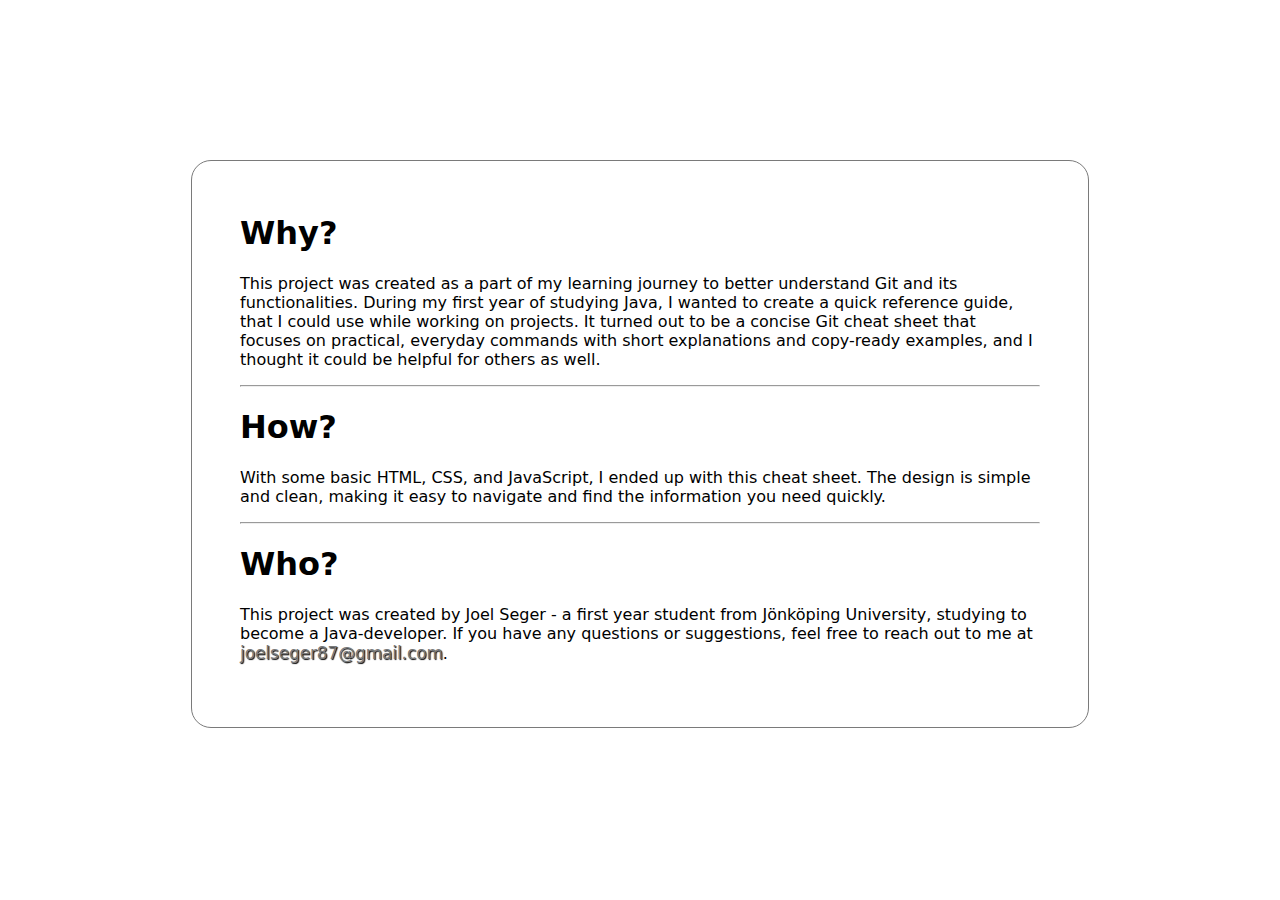
<file: html/about.html>
<!DOCTYPE html>
<html lang="en">
<head>
    <meta charset="UTF-8">
    <meta name="viewport" content="width=device-width, initial-scale=1.0">
    <link rel="stylesheet" href="../styles/styles.css">
    <title>Document</title>
</head>
<body>

    <main class="about">
        
        <h1>Why?</h1>
        <p>This project was created as a part of my learning journey to better understand Git and its functionalities. During my first year of studying Java, I wanted to create a quick reference guide, that I could use while working on projects.
            It turned out to be a concise Git cheat sheet that focuses on practical, everyday commands with short explanations and copy-ready examples, and I thought it could be helpful for others as well.</p>
<hr>
        <h1>How?</h1>
        <p>With some basic HTML, CSS, and JavaScript, I ended up with this cheat sheet. The design is simple and clean, making it easy to navigate and find the information you need quickly.</p>
<hr>
        <h1>Who?</h1>
        <p>This project was created by Joel Seger - a first year student from Jönköping University, studying to become a Java-developer. If you have any questions or suggestions, feel free to reach out to me at <a href="mailto:joelseger87@gmail.com" style="text-decoration: none;">joelseger87@gmail.com</a>.</p>



    </main>
</body>
</html>
</file>
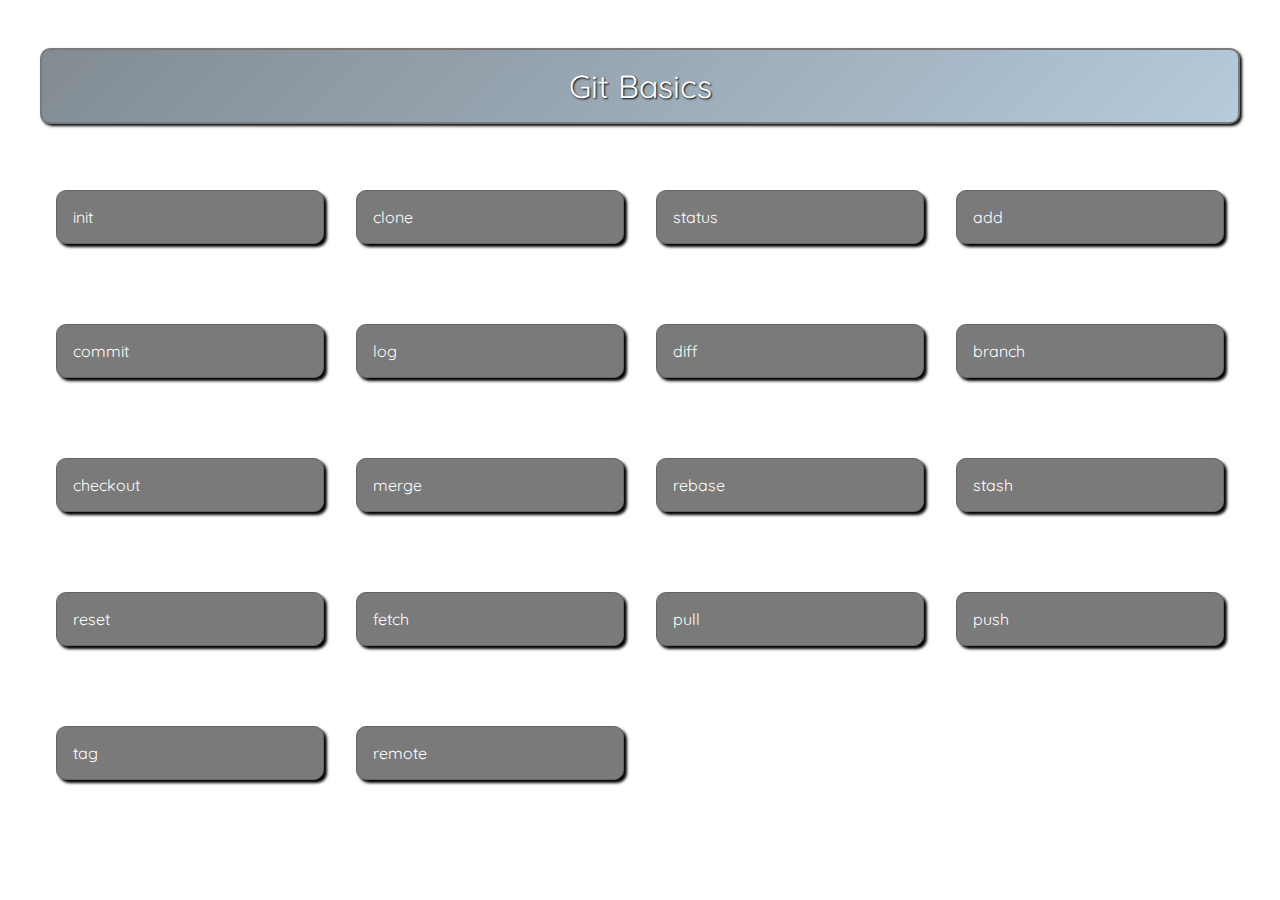
<file: html/main.html>
<!DOCTYPE html>
<html lang="en">

    <head>
        <meta charset="UTF-8">
        <meta name="viewport" content="width=device-width, initial-scale=1.0">
        <title>Git Cheat Sheet</title>
        <!-- Google Font - Quicksand-->
        <link rel="preconnect" href="https://fonts.googleapis.com">
        <link rel="preconnect" href="https://fonts.gstatic.com" crossorigin>
        <link
            href="https://fonts.googleapis.com/css2?family=Kumar+One+Outline&family=Quicksand:wght@300..700&display=swap"
            rel="stylesheet">
        <!-- Custom CSS -->
        <link rel="stylesheet" href="../styles/styles.css">
        <!-- Material Icons -->
        <link
            href="https://fonts.googleapis.com/css2?family=Material+Symbols+Outlined&icon_names=close,keyboard_double_arrow_down,keyboard_double_arrow_left,keyboard_double_arrow_right,keyboard_double_arrow_up&display=block"
            rel="stylesheet">

        <!-- Custom JS -->
        <script src="../js/script.js" defer></script>

    </head>

    <body>


        <main>
            <section class="main-container">

                <div class="gitbasics" id="gitbasics">

                    <div class="gitbasics-header pulse-bg" id="gitbasics-header">Git Basics</div>
                    <div class="gitbasics-content">

                        <h2 class="kumar-one-outline">Getting Started with Git</h2>
                        <p class="quicksand-text-regular">Git is a distributed version control system that allows
                            developers to track changes in their codebase, collaborate with others, and manage different
                            versions of their projects. Here are some fundamental concepts and commands to get you
                            started:</p>
                        <hr>
                        <h2 class="kumar-one-outline">Key Concepts</h2>
                        <p class="quicksand-text-regular">Understanding these key concepts will help you navigate Git
                            more effectively:</p>
                        <ul>
                            <li class="list-title">Repository (repo)</li>
                            <dd>The database of a project’s history. Create with <code>git init</code> or copy with
                                <code>git clone</code>. <p class="item-description">This is where all your files are stored.</p></dd>
                            <li class="list-title">Working directory (working tree)</li>
                            <dd>Your checked-out files. Edit here; inspect changes with <code>git status</code> and
                                <code>git diff</code>. <span class="item-description"></span>This is where you make changes to your files with your preferred editor.</span></dd>
                            <li class="list-title">Staging area (index)</li>
                            <dd>Where changes are prepared before committing. Add files with <code>git add</code>.</dd>
                            <li class="list-title">HEAD</li>
                            <dd>The current branch or commit reference; usually the latest commit on the checked-out
                                branch.</dd>
                            <li class="list-title">Remote</li>
                            <dd>A named connection to another repository (e.g., <code>origin</code>). Manage with
                                <code>git remote</code>.</dd>
                            <li class="list-title">Origin</li>
                            <dd>Default name of the remote created by <code>git clone</code>.</dd>
                            <li class="list-title">Upstream</li>
                            <dd>The remote branch a local branch tracks. Set with
                                <code>git branch --set-upstream-to origin/main</code>.</dd>
                            <li class="list-title">Merge conflict</li>
                            <dd>Overlapping changes require manual resolution; mark resolved with <code>git add</code>
                                and commit.</dd>
                            <li class="list-title">Detached HEAD</li>
                            <dd>HEAD points directly to a commit, not a branch; commits can be lost if not referenced.
                            </dd>
                            <li class="list-title">.gitignore</li>
                            <dd>Patterns of files Git should not track.</dd>
                            <li class="list-title">Remote-tracking branch</li>
                            <dd>Local read-only refs representing remote branches, e.g., <code>origin/main</code>.</dd>
                            <li class="list-title">Bare repository</li>
                            <dd>A repo without a working tree, typically used on servers.</dd>
                            <li class="list-title">Blame</li>
                            <dd>Show who last modified each line: <code>git blame &lt;file&gt;</code>.</dd>
                            <li class="list-title">Hooks</li>
                            <dd>Scripts run on Git events, located in <code>.git/hooks</code>.</dd>
                        </ul>






                        <h2 class="kumar-one-outline"><br>The Basic Commands</h2>
                        <p class="quicksand-text-regular">These are the most frequently used commands that you need to
                            know to get started. More info below.</p>

                        <ul>
                            <li class="list-title">Clone</li>
                            <dd>Create a local copy of a remote repository: <code>git clone [repository URL]</code>.
                            </dd>

                            <li class="list-title">Status</li>
                            <dd>Check the status of your working directory and staging area: <code>git status</code>.
                            </dd>

                            <li class="list-title">Add</li>
                            <dd>Stage changes for the next commit: <code>git add [file]</code> or stage all changes with
                                <code>git add .</code>.</dd>

                            <li class="list-title">Commit</li>
                            <dd>Save staged changes with a message: <code>git commit -m "Your commit message"</code>.
                            </dd>

                            <li class="list-title">Push</li>
                            <dd>Upload local commits to a remote repository: <code>git push [remote] [branch]</code>.
                            </dd>

                            <li class="list-title">Pull</li>
                            <dd>Fetch and merge changes from a remote branch: <code>git pull [remote] [branch]</code>.
                            </dd>

                            <li class="list-title">Branch</li>
                            <dd>Create a new branch for features or fixes: <code>git branch [branch name]</code>.</dd>

                            <li class="list-title">Checkout</li>
                            <dd>Switch branches or restore files: <code>git checkout [branch name]</code> or
                                <code>git checkout [file]</code>.</dd>

                            <li class="list-title">Merge</li>
                            <dd>Combine changes from one branch into another: <code>git merge [branch name]</code>.</dd>

                            <li class="list-title">Log</li>
                            <dd>View commit history: <code>git log</code>.</dd>
                        </ul>
                        <br><br>



















                    </div>
                </div>


                <div class="category-grid" id="categoryGrid">


                    <div class="gitcategory" id="category1">
                        <div class="gitcategory-header primary-bg" id="category1-header">init</div>
                        <div class="gitcategory-content" id="category1-content">as<br>d ads<br>d adsqadadsfadsfdas<br>d
                            adas<br>d asd</div>
                    </div>
                    <div class="gitcategory" id="category2">
                        <div class="gitcategory-header primary-bg" id="category2-header">clone</div>
                        <div class="gitcategory-content" id="category2-content">a22222222222sds<br>d ads<br>d ads<br>d
                            ad</div>
                    </div>
                    <div class="gitcategory" id="category3">
                        <div class="gitcategory-header primary-bg" id="category3-header">status</div>
                        <div class="gitcategory-content" id="category3-content">a3333333333sdas<br>d adas<br>d asd</div>
                    </div>
                    <div class="gitcategory" id="category4">
                        <div class="gitcategory-header primary-bg" id="category4-header">add</div>
                        <div class="gitcategory-content" id="category4-content">asdas<br>d ads<br>d ads<br>d adas<br>d
                            asd</div>
                    </div>
                    <div class="gitcategory" id="category5">
                        <div class="gitcategory-header primary-bg" id="category5-header">commit</div>
                        <div class="gitcategory-content" id="category5-content">as<br>d ads<br>d ads<br>d ads<br>d
                            ads<br>d ads<br>d ads<br>d adsd</div>
                    </div>
                    <div class="gitcategory" id="category6">
                        <div class="gitcategory-header primary-bg" id="category6-header">log</div>
                        <div class="gitcategory-content" id="category6-content">asdas<br>d adas<br>d asd</div>
                    </div>
                    <div class="gitcategory" id="category7">
                        <div class="gitcategory-header primary-bg" id="category7-header">diff</div>
                        <div class="gitcategory-content" id="category7-content">asdas<br>d adas<br>d asd</div>
                    </div>
                    <div class="gitcategory" id="category8">
                        <div class="gitcategory-header primary-bg" id="category8-header">branch</div>
                        <div class="gitcategory-content" id="category8-content">asdas<br>d adas<br>d asd</div>
                    </div>
                    <div class="gitcategory" id="category9">
                        <div class="gitcategory-header primary-bg" id="category9-header">checkout</div>
                        <div class="gitcategory-content" id="category9-content">asdas<br>d adas<br>d asd</div>
                    </div>
                    <div class="gitcategory" id="category10">
                        <div class="gitcategory-header primary-bg" id="category10-header">merge</div>
                        <div class="gitcategory-content" id="category10-content">asdas<br>d adas<br>d asd</div>
                    </div>
                    <div class="gitcategory" id="category11">
                        <div class="gitcategory-header primary-bg" id="category11-header">rebase</div>
                        <div class="gitcategory-content" id="category11-content">asdas<br>d adas<br>d asd</div>
                    </div>
                    <div class="gitcategory" id="category12">
                        <div class="gitcategory-header primary-bg" id="category12-header">stash</div>
                        <div class="gitcategory-content" id="category12-content">asdas<br>d adas<br>d asd</div>
                    </div>
                    <div class="gitcategory" id="category13">
                        <div class="gitcategory-header primary-bg" id="category13-header">reset</div>
                        <div class="gitcategory-content" id="category13-content">asdas<br>d adas<br>d asd</div>
                    </div>
                    <div class="gitcategory" id="category14">
                        <div class="gitcategory-header primary-bg" id="category14-header">fetch</div>
                        <div class="gitcategory-content" id="category14-content">asdas<br>d adas<br>d asd</div>
                    </div>
                    <div class="gitcategory" id="category15">
                        <div class="gitcategory-header primary-bg" id="category15-header">pull</div>
                        <div class="gitcategory-content" id="category15-content">asdas<br>d adas<br>d asd</div>
                    </div>
                    <div class="gitcategory" id="category16">
                        <div class="gitcategory-header primary-bg" id="category16-header">push</div>
                        <div class="gitcategory-content" id="category16-content">asdas<br>d adas<br>d asd</div>
                    </div>
                    <div class="gitcategory" id="category17">
                        <div class="gitcategory-header primary-bg" id="category17-header">tag</div>
                        <div class="gitcategory-content" id="category17-content">asdas<br>d adas<br>d asd</div>
                    </div>
                    <div class="gitcategory" id="category18">
                        <div class="gitcategory-header primary-bg" id="category18-header">remote</div>
                        <div class="gitcategory-content" id="category18-content">asdas<br>d adas<br>d asd</div>
                    </div>



                </div>

                <div class="gitpresenter" id="gitpresenter">
                    <div class="gitpresenter-header" id="gitpresenter-header">asd</div>
                    <div class="gitpresenter-content" id="gitpresenter-content">ddddddddddddddddddddd<br><br>d asd</div>
                </div>

            </section>
        </main>

    </body>

</html>
</file>
<file: styles/styles.css>
/* -------------------- Base -------------------- */
html, body {
  margin: 0;
  width: 100%;
  height: 100%;
  font-family: "Quicksand", system-ui;
  scroll-behavior: smooth;
  overflow-x: hidden;
  scrollbar-width: none;          /* Firefox */
  -ms-overflow-style: none;       /* IE/Edge */
}
.index-body {
    overflow: hidden;               /* Disable scrolling */

}

html::-webkit-scrollbar {
  display: none;                  /* Chrome/Safari */
}

:root {
  --color-primary: rgb(122, 122, 122);
  --color-secondary: rgb(100,100,100);
  --color-third: #4f07c2;
  --color-fourth: #721010;
}

.list-title {
  padding-top: 1rem;
  font-weight: bold;
}
.item-description {
  font-style: italic;
  padding-left: 1rem;
}

.primary-bg {
  background-color: var(--color-primary);
}

/* -------------------- Nav/Sidebar -------------------- */
.quicksand-nav-bold {
  position: fixed;
  top: 0;
  left: 0;
  padding: 0.7rem 0.5rem;
  font-weight: 600;
  font-size: 1.5rem;
  color: var(--color-primary);
  background: #fff;
  text-decoration: none;
  z-index: 10;
  transition: color 0.3s ease, text-shadow 0.3s ease, transform 0.3s ease;
}

.quicksand-nav-bold:hover {
  color: #000;
  transform: scale(1.01);
  text-shadow: 2px 2px 2px var(--color-primary);
}
.sidebar {
  display: flex;
  align-items: center;
  position: fixed;
  top: 0;
  left: 0;
  height: 2.8rem;
  width: 0;
  background: #fff;
  overflow: hidden;
  white-space: nowrap;
  padding: 0.4rem 0 0.3rem 15rem;
  border-radius: 0 0 10px 0;
  box-shadow: 1px 1px 6px var(--color-primary);
  z-index: 1;
  transition:
    width 0.5s ease,
    height 0.5s ease,
    padding 0.3s ease,
    border-radius 0.3s ease,
    box-shadow 0.3s ease;
}
.sidebar.open {
    width: 20rem;
}

.sidebar a {
  display: block;
  padding: 12px 20px;
  color: var(--color-primary);
  text-decoration: none;
  transition: color 0.3s ease, transform 0.3s ease, text-shadow 0.3s ease;
}
.sidebar a:hover {
    color: rgb(0, 0, 0) !important;
    transform: scale(1.001) !important;
    text-shadow: 2px 2px 2px rgb(122, 122, 122) !important;
}

@media (max-width: 555px) {
  .sidebar {
    flex-direction: column;
    width: 14rem;
    padding-left: 1rem;
    justify-content: flex-end;
  }
  .sidebar.open {
    width: 14rem;
    height: 12rem;
    border-radius: 0 0 10px 10px;
  }
  .sidebar a {
    padding: 4px 10px;
  }
}

@media (max-width: 300px) {
  .sidebar {
    width: 100%;
    padding-left: 0.5rem;
  }
  .sidebar.open {
    width: 100%;
    height: 12rem;
  }
  .sidebar a {
    padding: 4px 5px;
    font-size: 0.8rem;
  }
}



/* -------------------- Toggle Button -------------------- */
.toggle-btn {
  position: fixed;
  top: 0.95rem;
  left: 12rem;
  background: #fff;
  border: none;
  cursor: pointer;
  border-radius: 10%;
  z-index: 10;
  transition: transform 0.2s ease, text-shadow 0.2s ease;
}

.toggle-btn:hover {
  transform: scale(1.2);
  text-shadow: 2px 2px 3px var(--color-primary);
}

/* -------------------- Social Icons -------------------- */
.social-icon {
  height: 2rem;
  border-radius: 10px;
  transition: transform 0.2s ease, box-shadow 0.2s ease;
}

.social-icon:hover {
  transform: scale(1.05);
  box-shadow: 2px 2px 2px var(--color-primary);
}

/* -------------------- Mainframe/Iframe -------------------- */

.mainframe {
  position: absolute;
  top: 0;
  left: 0;
  width: 100%;
  height: 100%;
  overflow: hidden;
  z-index: 0;
}

.main-container {
    max-width: 1200px;
    margin: auto;
    padding: 1rem;
}



/* -------------------- Footer -------------------- */
.cr {
    position: fixed;
    bottom: 0;
    width: 10rem;
    height: 2.5rem;
    background-color: #f1f1f1;
    text-align: center;
    line-height: 2.5rem;
    box-shadow: 0 -2px 5px rgba(0, 0, 0, 0.1);
    font-family: "Quicksand", sans-serif;
    color: var(--color-primary);
    z-index: 1;
    border-radius: 0px 10px 0px 0px;
    border: 1px solid var(--color-primary);
}
@media (max-width:300px) {  
    .cr {
        width: 100%;
        border-radius: 0px;
    }  
}


/* -------------------- About page -------------------- */
.about {
  max-width: 800px;
  margin: 5rem auto 0;
  margin-top: 10rem;
  padding: 3rem;
  padding-top: 2rem;
  border: 1px solid var(--color-primary);
  border-radius: 20px;

}
.about a {
  font-size: 1.05rem;
  text-shadow: 1px 1px 1px rgb(0, 0, 0);
  color: var(--color-primary);
  text-decoration: none;
}

@media (max-width: 900px) {
  .about {
    margin-top: 4rem;
    margin-left: 1rem;
    margin-right: 1rem;
    padding: 1rem;
  }
}




.pulse-bg {
  background: #fff; /* fallback */
  background-image: linear-gradient(
    135deg,
    #828b92 0%,
    #99a8b4 16%,
    #b5cadb 33%,
    #d3ebff 50%,
    #b5cadb 66%,
    #99a8b4 83%,
    #828b92 100%);
  background-size: 300% 300%;
  animation: waveBg 10s ease-in-out infinite alternate;
  will-change: background-position box-shadow;
}

@keyframes waveBg {
  0% {
    background-position: 0% 25%;
  }
  25% {
    background-position: 25% 50%;
  }
  50% {
    background-position: 50% 75%;
  }
  75% {
    background-position: 75% 100%;
  }
  100% {
    background-position: 100% 100%;
  }
}


/* -------------------- Git Basics -------------------- */
.gitbasics {
  width: 100%;
  margin: 2rem auto;
  transition: transform 0.5s ease, box-shadow 0.5s ease, scale 0.5s ease;
  border-radius: 10px;
  
  
}

.gitbasics:hover {
  scale: 1.01;
    
}
.gitbasics-header {
  position: relative;
  text-align: center;
  font-size: 2rem;
  padding: 1rem;
  background-color: var(--color-primary);
  color: #fff;
  cursor: pointer;
  border-radius: 10px;
  transition: 
  transform 0.5s ease,
  box-shadow 0.5s ease,
  border-radius 0.5s ease;
  z-index: 2;
  border: 2px solid var(--color-primary);
  text-shadow: 1px 1px 2px rgb(0, 0, 0);
  box-shadow: 2px 2px 3px black;
}
.gitbasics-header:hover {
  background: rgb(100, 100, 100);
  box-shadow: 4px 4px 8px black;
}
.gitbasics-header.open {
  border-radius: 10px 10px 0px 0px; 
  box-shadow: 0px 2px 6px black;
  background-color: var(--color-secondary) !important;
}
.gitbasics-content.open {
    border: 1px solid var(--color-primary);
    max-height: 4500px; /* tillräckligt högt för att rymma innehållet */
}
.gitbasics.open{
    box-shadow: 2px 2px 6px var(--color-primary);
}
.gitbasics-content {
    position: relative;
  max-height: 0;
  margin-top: -1rem;
  border-radius: 10px;
  overflow: hidden;
  border: 1px solid rgb(100,100,100);
  transition: max-height 0.7s ease, border 0.7s ease;
  padding: 0 1rem 0 1rem;
  
}





/* -------------------- Git Category -------------------- */

/* Category grid */
.category-grid {
  display: grid;
  gap: 2rem;
  grid-template-columns: repeat(auto-fill, minmax(250px, 1fr));
  max-height: 2000px;               
  overflow: hidden;
  transition: max-height 0.7s ease;
  padding: 1rem;
}

.category-grid.open {
  max-height: 0px;
}


.gitcategory {
  width: 100%;
  margin: 2rem auto;
  transition: transform 0.5s ease, box-shadow 0.5s ease;
  border-radius: 10px;
}
.gitcategory:hover {
    box-shadow: 2px 2px 6px black; 
}
/* .gitcategory.open{
    box-shadow: 2px 2px 6px var(--color-primary);
}
 */

.gitcategory-header {
  position: relative;
  padding: 1rem;
  color: #fff;
  cursor: pointer;
  border-radius: 10px;
  transition: 
  transform 0.3s ease,
  background-color 0.6s ease,
  box-shadow 0.3s ease,
  border-radius 0.3s ease;
  z-index: 2;
  box-shadow: 3px 3px 3px black;
  border: 1px solid var(--color-secondary);
}
.gitcategory-header:hover {
  transform: scale(1.02);
  box-shadow: 4px 4px 4px black;
  background: var(--color-secondary);
}
/* .gitcategory-header.open {
  border-radius: 10px 10px 0px 0px; 
  box-shadow: 0px 2px 6px var(--color-primary);
} */
.gitcategory-content {
    position: relative;
    max-height: 0;
    margin-top: -1rem;
    border-radius: 10px;
    overflow: hidden;
    border: 0px solid rgb(100,100,100);
    transition: max-height 0.3s ease, border 0.3s ease;
    padding: 0 1rem 0 1rem;
    
}/*
.gitcategory-content.open {
    border: 1px solid var(--color-primary);
    max-height: 1500px; 
} */


/* Git presenter */
.gitpresenter {
  max-height: 0;
  overflow: hidden;
  transition: max-height 0.7s ease;
  border: #000;
  
}

.gitpresenter.open {
  max-height: 4000px;
}

.gitpresenter-header {
  position: relative;
  padding: 1rem;
  background: var(--color-primary);
  color: #fff;
  cursor: pointer;
  border-radius: 10px;
  overflow: hidden;
  border: 1px solid var(--color-secondary);
  box-shadow: 1px 1px 3px black;
  z-index: 2;
  margin: 1rem;
}

.gitpresenter-content {
  border: #000 solid 1px;
    max-height: 0;
    border-radius: 10px;
    overflow: hidden;
    transition: transform 3.5s ease, max-height 3.5s ease, box-shadow 3.5s ease;
    margin: 1.05rem;
    padding: 1rem;
    margin-top: -2rem;
    box-shadow: 1px 1px 3px black;
}
.gitpresenter-content.open {
    max-height: 4000px; 
    
}

.right {
    float: right;  
}



code {
    background: #636363;
    color: rgb(36, 217, 241);
    padding: 2px 4px;
    border-radius: 4px;
    font-family: "Courier New", Courier, monospace;
    font-size: 1rem;
    text-shadow: 1px 1px 1px black;
    font-weight: bold;
    
}
</file>
